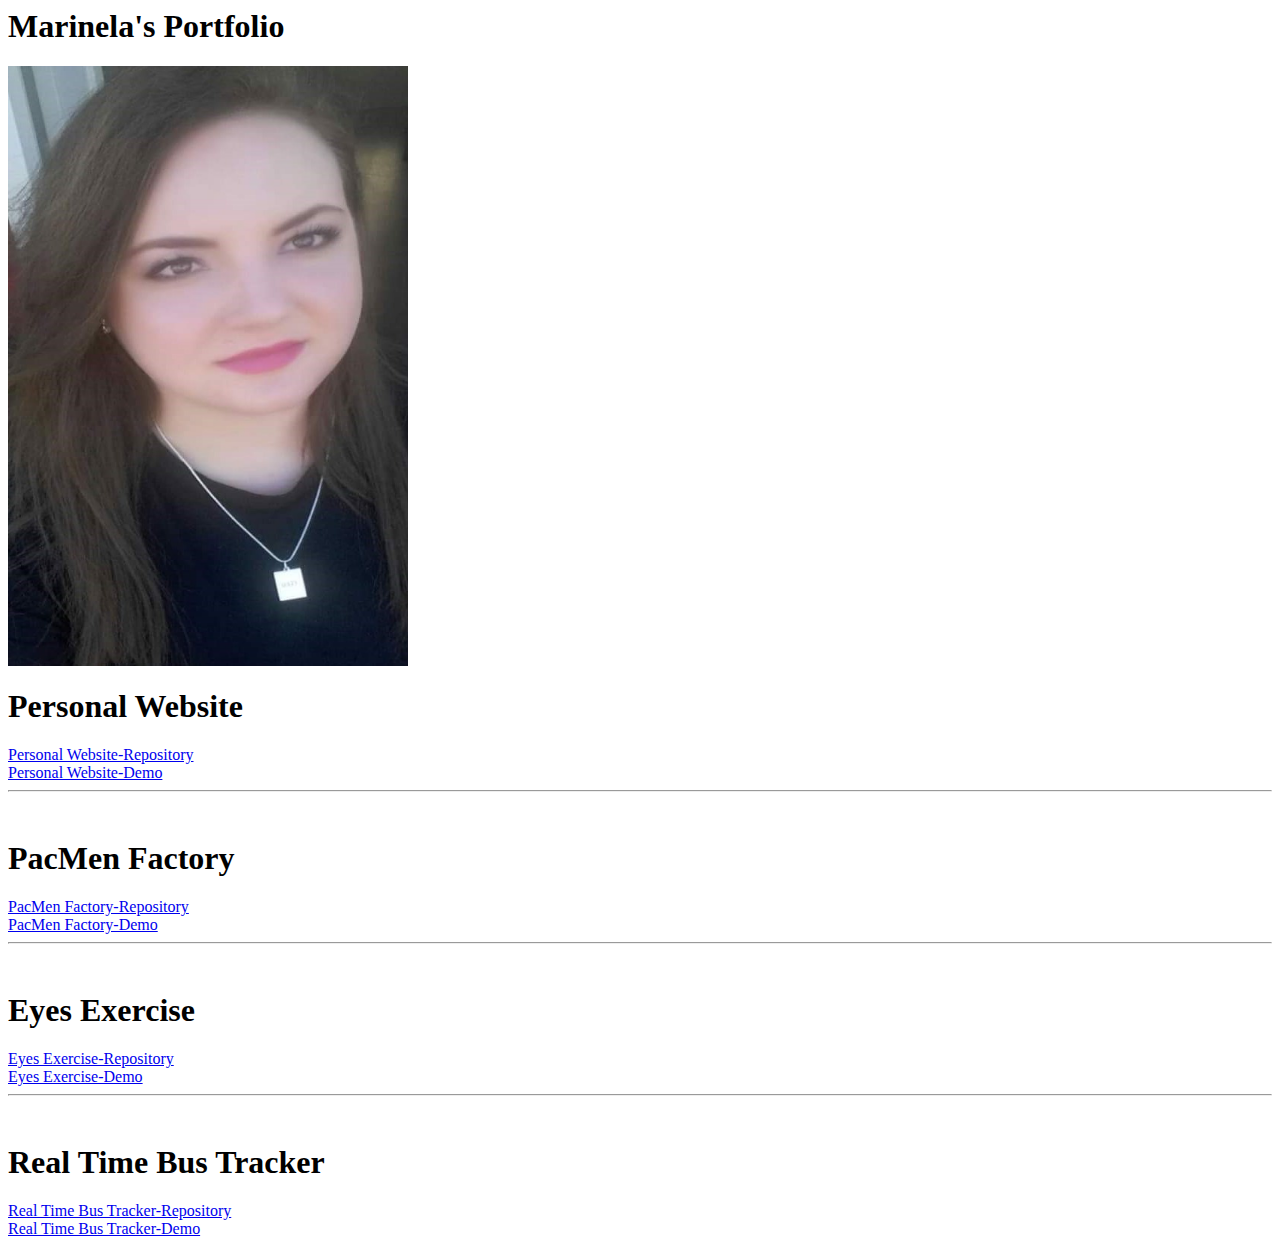
<file: index.html>
<html>
    <h1>Marinela's Portfolio</h1>
    <img src="myPhoto.jpg" alt="#" width="400" height="600">
    
    <br>
    
    <h1>Personal Website</h1>
<a href="https://github.com/Marinela26/Personal-Website">Personal Website-Repository</a>
<br>
<a href="https://marinela26.github.io/Personal-Website/">Personal Website-Demo</a>

<hr>
<br>



    <h1>PacMen Factory</h1>
<a href="https://github.com/Marinela26/PacMen-Factory">PacMen Factory-Repository</a>
<br>
<a href="https://marinela26.github.io/PacMen-Factory/">PacMen Factory-Demo</a>

<hr>
<br>


    <h1>Eyes Exercise</h1>
<a href="https://github.com/Marinela26/Eyes-Exercise">Eyes Exercise-Repository</a>
<br>
<a href="https://marinela26.github.io/Eyes-Exercise/">Eyes Exercise-Demo</a>

<hr>
<br>

    <h1>Real Time Bus Tracker</h1>
<a href="https://github.com/Marinela26/Real-Time-Bus-Tracker">Real Time Bus Tracker-Repository</a>
<br>
<a href="https://marinela26.github.io/Real-Time-Bus-Tracker/">Real Time Bus Tracker-Demo</a>



</html>
</file>
